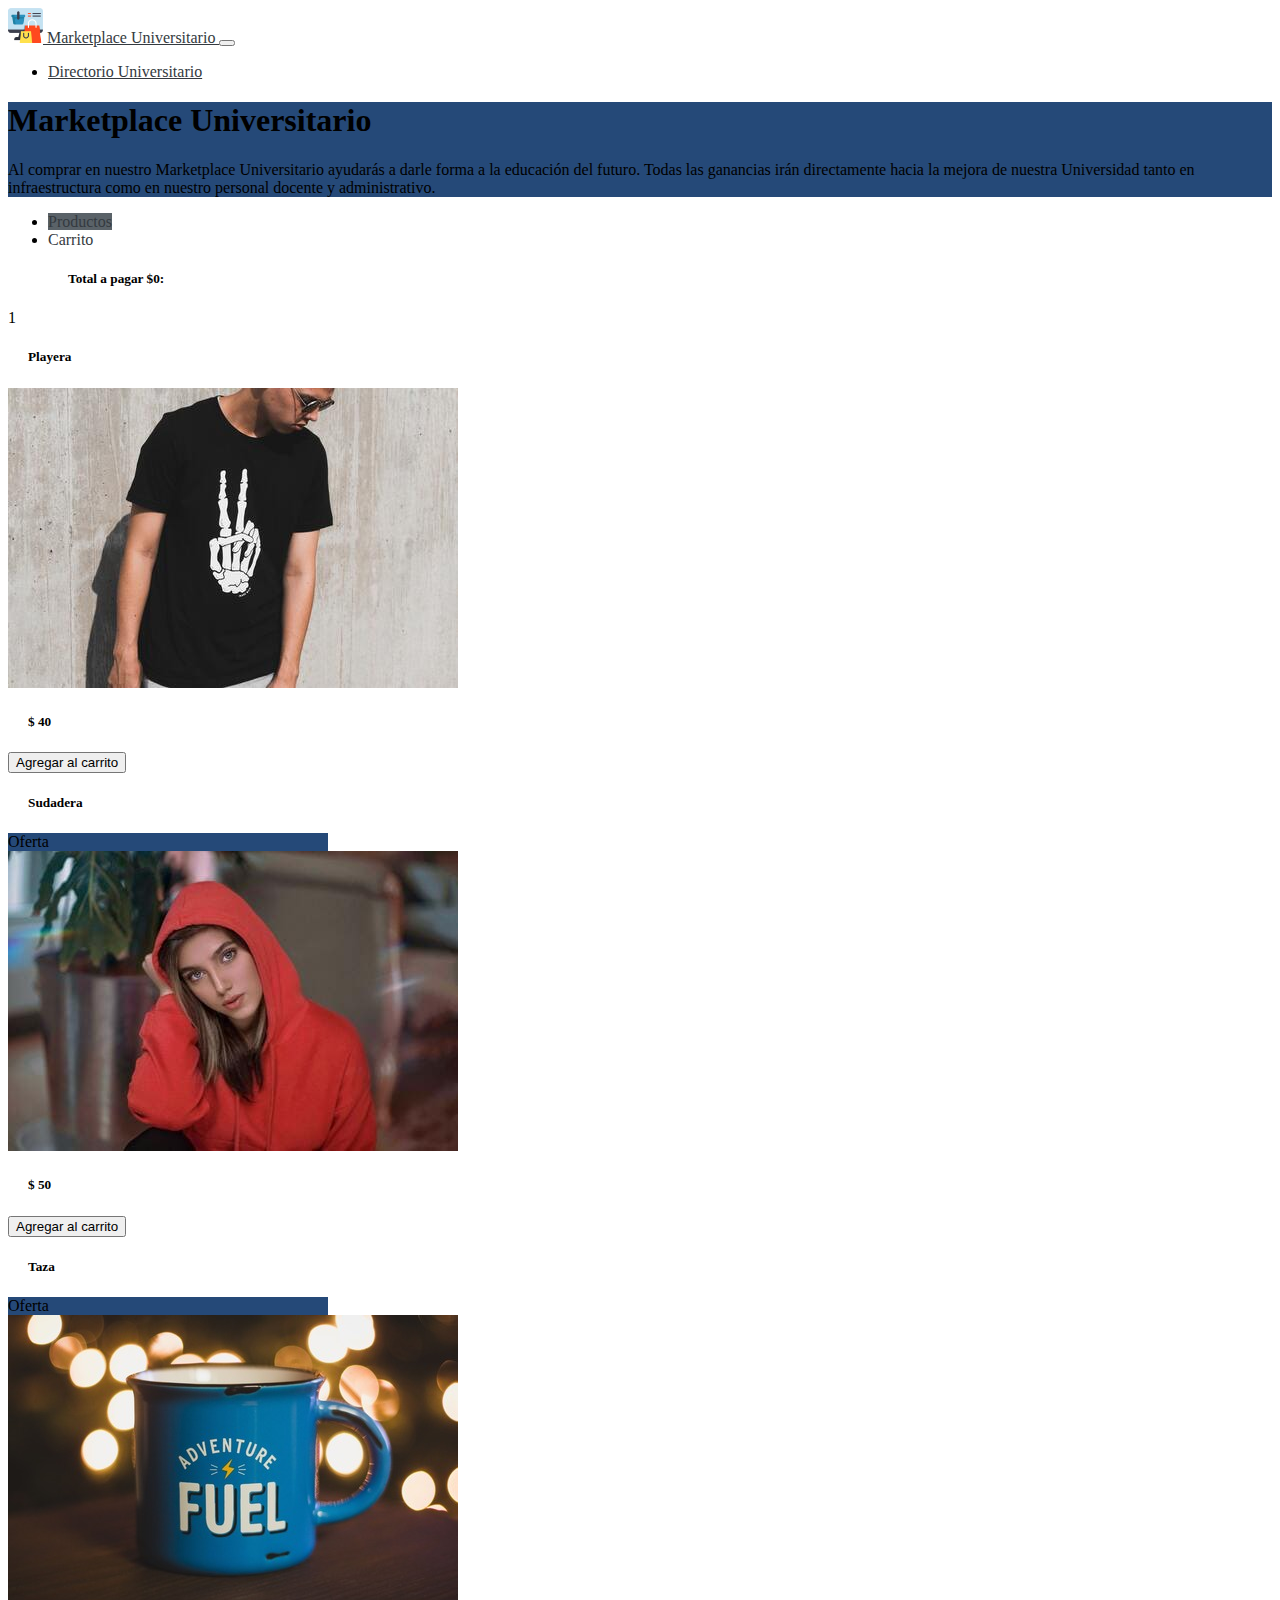
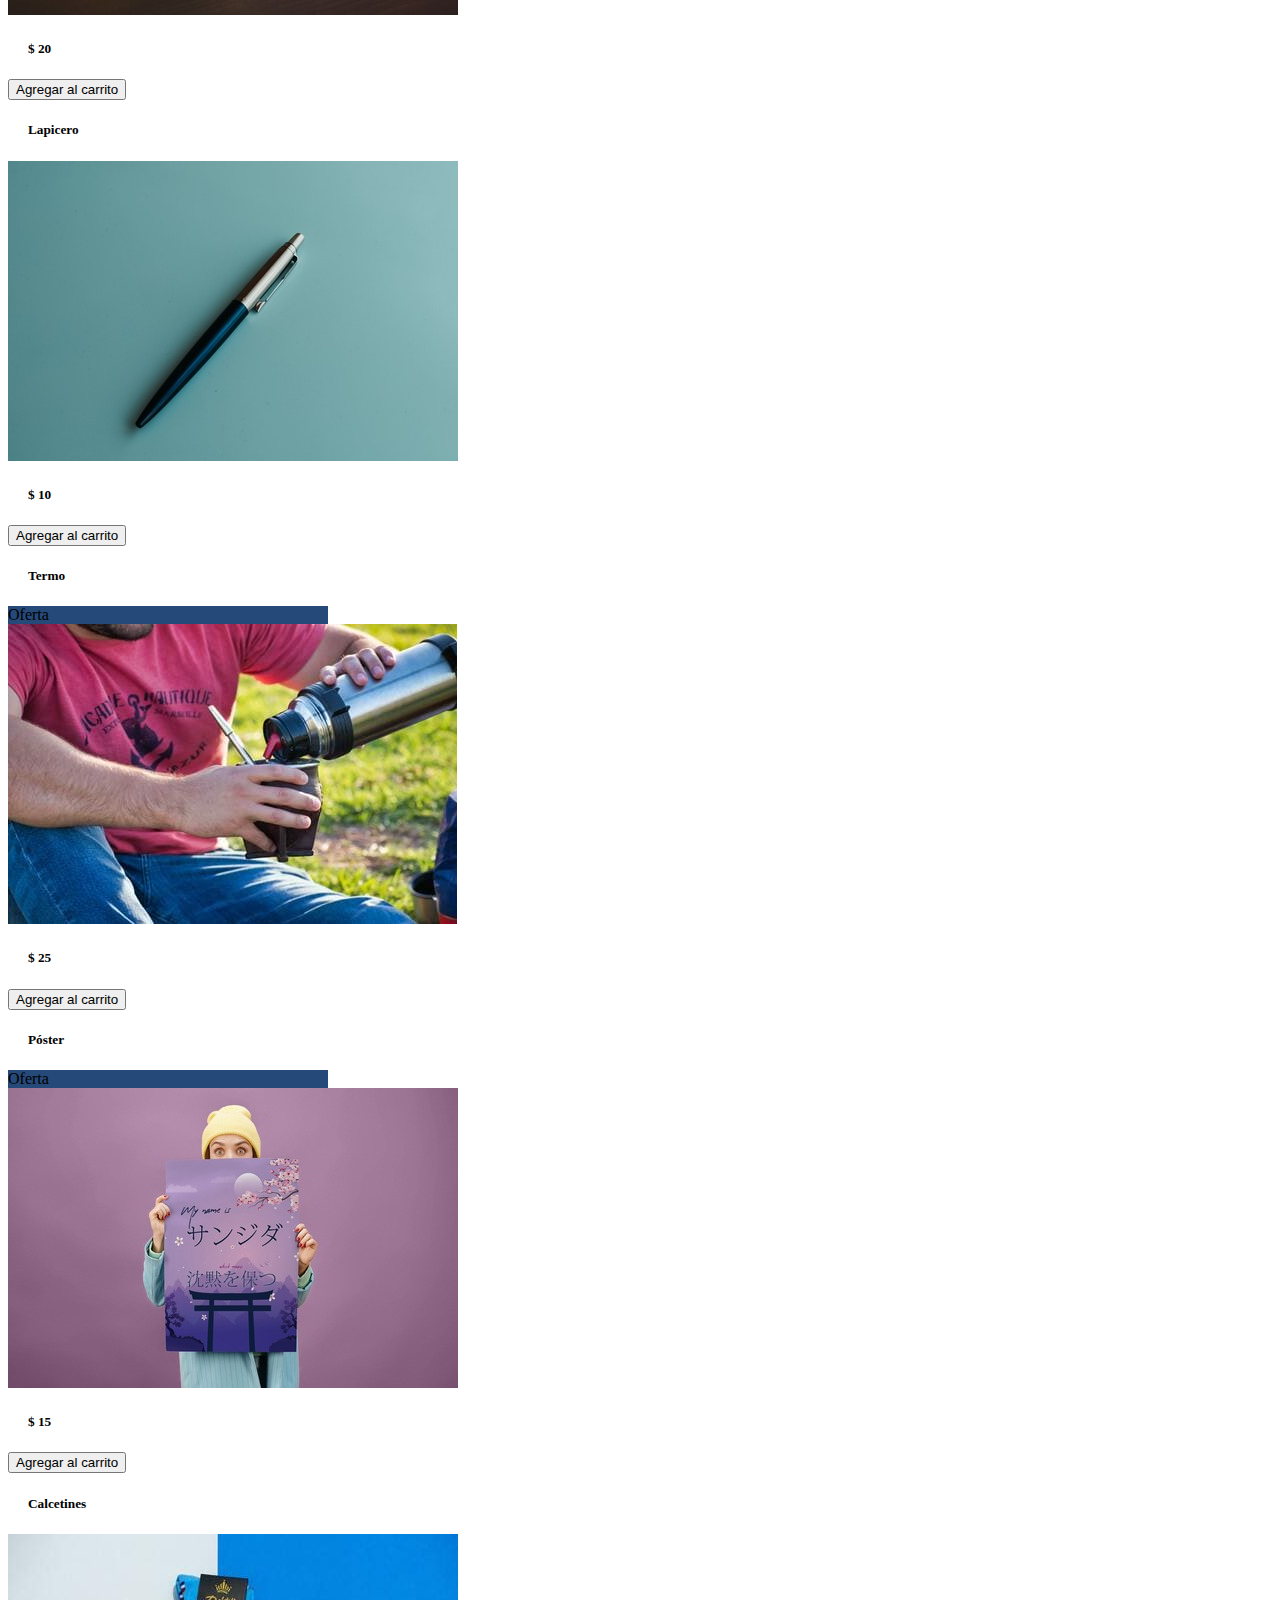
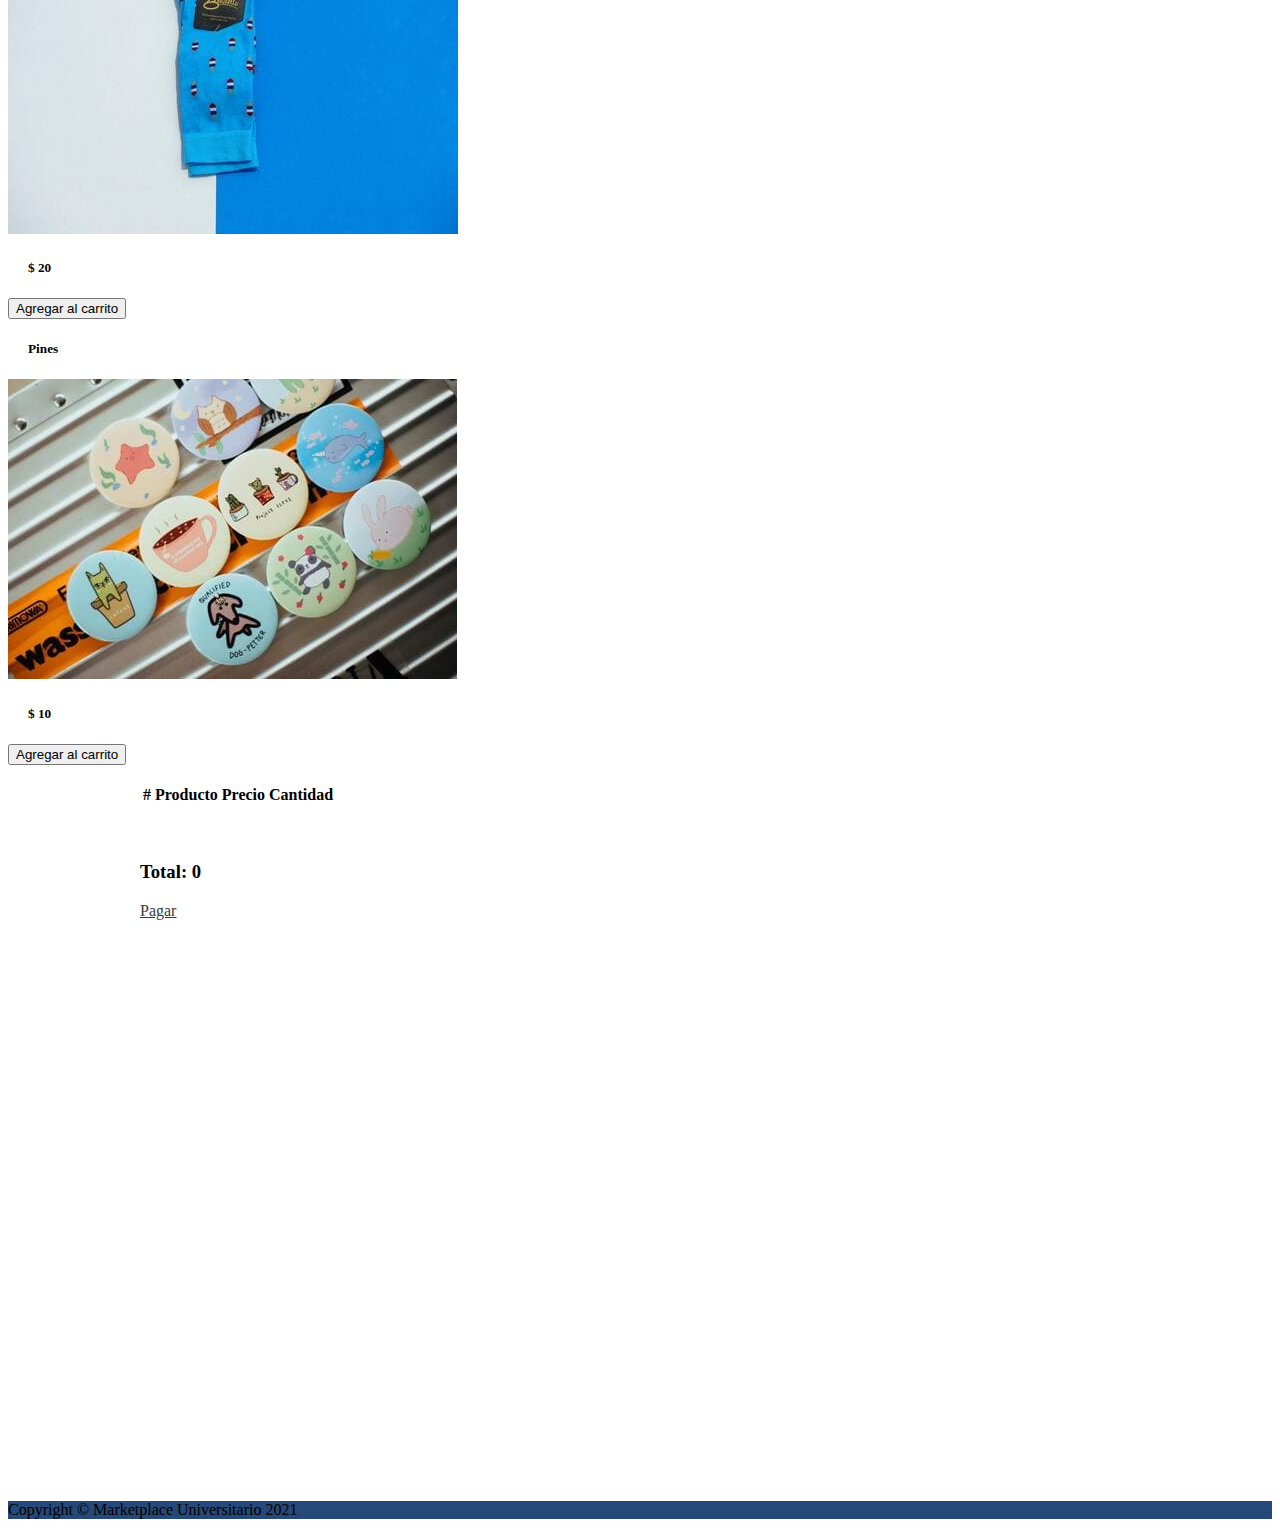
<file: index.html>
<!DOCTYPE html>
<html lang="en">
  <head>
    <meta charset="UTF-8" />
    <meta http-equiv="X-UA-Compatible" content="IE=edge" />
    <meta name="viewport" content="width=device-width, initial-scale=1.0" />
    <meta name="theme-color" content="#bla"  />
    <title>Marketplace Universitario</title>       
    <!-- Favicon-->
    <link rel="icon" type="image/x-icon" href="img/logo.png" />   
    <!-- Animación del tituloSeccion -->
    <link rel="stylesheet" href="https://cdnjs.cloudflare.com/ajax/libs/animate.css/4.1.1/animate.min.css"/>
    <!-- CSS only -->
    <link href="https://cdn.jsdelivr.net/npm/bootstrap@5.0.0-beta2/dist/css/bootstrap.min.css" rel="stylesheet" integrity="sha384-BmbxuPwQa2lc/FVzBcNJ7UAyJxM6wuqIj61tLrc4wSX0szH/Ev+nYRRuWlolflfl" crossorigin="anonymous"/>    
    <link rel="stylesheet" href="css/styles.css" />
  </head>

  <body>
        <!-- Navigation-->
        <nav class="navbar navbar-expand-lg navbar-light bg-light">
          <div class="container px-4 px-lg-5">
            <a class="navbar-brand" href="index.html">
              <img src="img/logo.png" alt="" width="35" height="35" class="d-inline-block align-text-top">
                  Marketplace Universitario
            </a>
            <button class="navbar-toggler" type="button" data-bs-toggle="collapse" data-bs-target="#navbarSupportedContent" aria-controls="navbarSupportedContent" aria-expanded="false" aria-label="Toggle navigation"><span class="navbar-toggler-icon"></span></button>
            <div class="collapse navbar-collapse justify-content-end" id="navbarSupportedContent">
                <ul class="navbar-nav mb-2 mb-lg-0 ms-lg-4">
                    <li class="nav-item"><a class="nav-link active" aria-current="page" href="directorio.html">Directorio Universitario</a></li>                    
                </ul>
            </div>
          </div>          
        </nav>
        <!-- Header-->
        <header class="bg-dark py-1">
            <div class="container px-4 px-lg-5 my-5">
                <div class="text-center text-white">
                    <h1 class="display-6 fw-bolder tituloSeccion">Marketplace Universitario</h1>
                    <p class="lead fw-normal text-white-50 mb-0">Al comprar en nuestro Marketplace Universitario ayudarás a darle forma a la educación del futuro. 
                        Todas las ganancias irán directamente hacia la mejora de nuestra Universidad tanto en infraestructura como en nuestro personal docente y administrativo.</p>
                </div>
            </div>
        </header>

    <header class="container-fluid bg-light position-sticky top-0">
      <ul
        class="nav nav-pills mb-3 py-3 container"
        id="pills-tab"
        role="tablist"
      >
        <li class="nav-item" role="presentation">
          <a
            class="nav-link active"
            id="pills-profile-tab"
            data-bs-toggle="pill"
            data-bs-target="#pills-profile"
            type="button"
            role="tab"
            aria-controls="pills-profile"
            aria-selected="false"
            >Productos</a
          >
        </li>
        <li class="nav-item" role="presentation">
          <a
            class="nav-link"
            id="pills-contact-tab"
            data-bs-toggle="pill"
            data-bs-target="#pills-contact"
            type="button"
            role="tab"
            aria-controls="pills-contact"
            aria-selected="false"
            >Carrito</a
          >
        </li>
        <form class="d-flex">
          <h5 class="etiquetaPagar" id="checkout">
            Total a pagar $0:
          </h5>
        </form>
      </ul>
    </header>

    <div class="alert container position-sticky top-0 alert-primary hide" role="alert">
    ¡Agregado al carrito!
    </div>
    <div class="alert container position-sticky top-0 alert-danger remove" role="alert">
      Eliminado del carrito
    </div>

    <div class="tab-content" id="pills-tabContent">
      <div
        class="tab-pane fade "
        id="pills-home"
        role="tabpanel"
        aria-labelledby="pills-home-tab"
      >
        1
      </div>
      <div
        class="tab-pane fade show active container"
        id="pills-profile"
        role="tabpanel"
        aria-labelledby="pills-profile-tab"
      >       

        <div class="row row-cols-sm-1 row-cols-md-2 row-cols-lg-3 row-cols-xl-4">

          <div class="col d-flex justify-content-center mb-4">
            <div class="card shadow mb-1 bg-light rounded" style="width: 20rem;">
              <h5 class="card-title pt-2 text-center text-dark">Playera</h5>
              <img src="./img/playera1.jpg" class="card-img-top" alt="playera">
              <div class="card-body">                
                <h5 class="text-dark text-center"><span class="precio">$ 40</span></h5>
                <div class="d-grid gap-2">
                <button class="btn btn-outline-dark mt-auto button botonAgregar" onclick="agregarAlCarrito('productoAComprar_1', productos[0].precio)">Agregar al carrito</button>
                
              </div>
              </div>
            </div>
          </div>
          <div class="col d-flex justify-content-center mb-4">
            <div class="card shadow mb-1 bg-light rounded" style="width: 20rem;">
              <h5 class="card-title pt-2 text-center text-dark">Sudadera</h5>
              <!-- Sale badge-->
              <div class="badge bg-dark text-white position-absolute" style="top: 0.5rem; right: 0.5rem">Oferta</div>
              <img src="./img/sudadera1.jpg" class="card-img-top" alt="sudadera">
              <div class="card-body">                
                <h5 class="text-dark text-center"><span class="precio">$ 50</span></h5>
                <div class="d-grid gap-2">
                <button  class="btn btn-outline-dark mt-auto button botonAgregar" onclick="agregarAlCarrito('productoAComprar_2', productos[1].precio)">Agregar al carrito</button>
              </div>
              </div>
            </div>
          </div>
          <div class="col d-flex justify-content-center mb-4">
            <div class="card shadow mb-1 bg-light rounded" style="width: 20rem;">
              <h5 class="card-title pt-2 text-center text-dark">Taza</h5>
              <!-- Sale badge-->
              <div class="badge bg-dark text-white position-absolute" style="top: 0.5rem; right: 0.5rem">Oferta</div>
              <img src="./img/taza1.jpg" class="card-img-top" alt="taza">
              <div class="card-body">                
                <h5 class="text-dark text-center"><span class="precio">$ 20</span></h5>
                <div class="d-grid gap-2">
                <button class="btn btn-outline-dark mt-auto button botonAgregar" onclick="agregarAlCarrito('productoAComprar_3', productos[2].precio)">Agregar al carrito</button>
              </div>
              </div>
            </div>
          </div>
          <div class="col d-flex justify-content-center mb-4">
            <div class="card shadow mb-1 bg-light rounded" style="width: 20rem;">
              <h5 class="card-title pt-2 text-center text-dark">Lapicero</h5>
              <img src="./img/lapicero1.jpg" class="card-img-top" alt="lapicero">
              <div class="card-body">                
                <h5 class="text-dark text-center"><span class="precio">$ 10</span></h5>
                <div class="d-grid gap-2">
                <button class="btn btn-outline-dark mt-auto button botonAgregar" onclick="agregarAlCarrito('productoAComprar_4', productos[3].precio)">Agregar al carrito</button>
              </div>
              </div>
            </div>
          </div>

          <div class="col d-flex justify-content-center mb-4">
            <div class="card shadow mb-1 bg-light rounded" style="width: 20rem;">
              <h5 class="card-title pt-2 text-center text-dark">Termo</h5>
              <!-- Sale badge-->
              <div class="badge bg-dark text-white position-absolute" style="top: 0.5rem; right: 0.5rem">Oferta</div>
              <img src="./img/termo1.jpg" class="card-img-top" alt="termo">
              <div class="card-body">                
                <h5 class="text-dark text-center"><span class="precio">$ 25</span></h5>
                <div class="d-grid gap-2">
                  <button class="btn btn-outline-dark mt-auto button botonAgregar" onclick="agregarAlCarrito('productoAComprar_5', productos[4].precio)">Agregar al carrito</button>
                </div>
              </div>
            </div>
          </div>
          <div class="col d-flex justify-content-center mb-4">
            <div class="card shadow mb-1 bg-light rounded" style="width: 20rem;">
              <h5 class="card-title pt-2 text-center text-dark">Póster</h5>
              <!-- Sale badge-->
              <div class="badge bg-dark text-white position-absolute" style="top: 0.5rem; right: 0.5rem">Oferta</div>
              <img src="./img/poster1.jpg" class="card-img-top" alt="poster">
              <div class="card-body">                
                <h5 class="text-dark text-center"><span class="precio">$ 15</span></h5>
                <div class="d-grid gap-2">
                  <button class="btn btn-outline-dark mt-auto button botonAgregar" onclick="agregarAlCarrito('productoAComprar_6', productos[5].precio)">Agregar al carrito</button>
                </div>
              </div>
            </div>
          </div>
          <div class="col d-flex justify-content-center mb-4">
            <div class="card shadow mb-1 bg-light| rounded" style="width: 20rem;">
              <h5 class="card-title pt-2 text-center text-dark">Calcetines</h5>
              <img src="./img/calcetines1.jpg" class="card-img-top" alt="calcetines">
              <div class="card-body">                
                <h5 class="text-dark text-center"><span class="precio">$ 20</span></h5>
                <div class="d-grid gap-2">
                  <button class="btn btn-outline-dark mt-auto button botonAgregar" onclick="agregarAlCarrito('productoAComprar_7', productos[6].precio)">Agregar al carrito</button>
                </div>
              </div>
            </div>
          </div>
          <div class="col d-flex justify-content-center mb-4">
            <div class="card shadow mb-1 bg-light rounded" style="width: 20rem;">
              <h5 class="card-title pt-2 text-center text-dark">Pines</h5>
              <img src="./img/pin1.jpg" class="card-img-top" alt="pines">
              <div class="card-body">                
                <h5 class="text-dark text-center"><span class="precio">$ 10</span></h5>
                <div class="d-grid gap-2">
                  <button class="btn btn-outline-dark mt-auto button botonAgregar" onclick="agregarAlCarrito('productoAComprar_8', productos[7].precio)">Agregar al carrito</button>
                </div>
              </div>
            </div>
          </div>
        </div>
      </div>
      <div
        class="tab-pane fade carrito"
        id="pills-contact"
        role="tabpanel"
        aria-labelledby="pills-contact-tab"
      >
      <br>
      <table class="table table-light table-hover">
        <thead>
          <tr class="text-dark">
            <th scope="col">#</th>
            <th scope="col">Producto</th>
            <th scope="col">Precio</th>
            <th scope="col">Cantidad</th>
          </tr>
        </thead>
        <tbody class="tbody">        
          
        </tbody>
      </table>
      <br><br>
      <div class="row mx-4">
        <div class="col">
          <h3 class="itemCartTotal text-dark">Total: 0</h3>
        </div>
        <div class="col d-flex justify-content-end">          
          <a class="btn btn-secondary" href="pagar.html">Pagar</a>
        </div>
      </div>      
      </div>
    </div>

    <!-- Footer-->
    <footer class="py-4 bg-dark">
      <div class="container"><p class="m-0 text-center text-white">Copyright &copy; Marketplace Universitario 2021</p></div>
    </footer>

    <script src="https://code.jquery.com/jquery-3.5.1.js" integrity="sha256-QWo7LDvxbWT2tbbQ97B53yJnYU3WhH/C8ycbRAkjPDc=" crossorigin="anonymous"></script>    
    <!-- JavaScript Bundle with Popper -->
    <script src="https://cdn.jsdelivr.net/npm/bootstrap@5.0.0-beta2/dist/js/bootstrap.bundle.min.js" integrity="sha384-b5kHyXgcpbZJO/tY9Ul7kGkf1S0CWuKcCD38l8YkeH8z8QjE0GmW1gYU5S9FOnJ0" crossorigin="anonymous"></script>
    <!-- Archivos Javascript -->
    <script src="./js/scripts.js"></script>
    <script src="./js/productos.js"></script>
  </body>
</html>
</file>
<file: css/styles.css>
body{
  background-color: white;
}

.bg-dark{
  background: #254978 !important;
}

.nav-pills .nav-link.active, .nav-pills .show>.nav-link{
  background-color: #5A6268;
}

a{
  color: #343A40;
}

h5{
  margin-left: 20px;  
}

.etiquetaPagar{
  display:flex;
  flex-direction: column;
  justify-content: flex-end;
    
}

header, .alert{
  z-index: 100;
}

.description{
  height: 25px;
  overflow: hidden;
  transition: height .3s ease-in .3s;
}

.carrito{
  min-height: 80vh;
  max-width: 1000px;
  margin: 0 auto;
  width: 100%;
}

.table__productos{
  display: flex;
}

.table__productos > img{
  width: 9rem;
  object-fit: contain;
  border-radius: 6px;
  margin-right: 20px;
}

.table__cantidad > input{
  width: 40px;
  border: none;
  outline: 0;
  font-size: 16px;
  font-weight: 700;
  margin-right: 30px;
  margin-bottom: 20px;
}

.hide, .remove{
  display: none;
}

.tituloSeccion{
  animation: bounce; /* referring directly to the animation's @keyframe declaration */
  animation-duration: 1s; /* don't forget to set a duration! */
}
</file>
